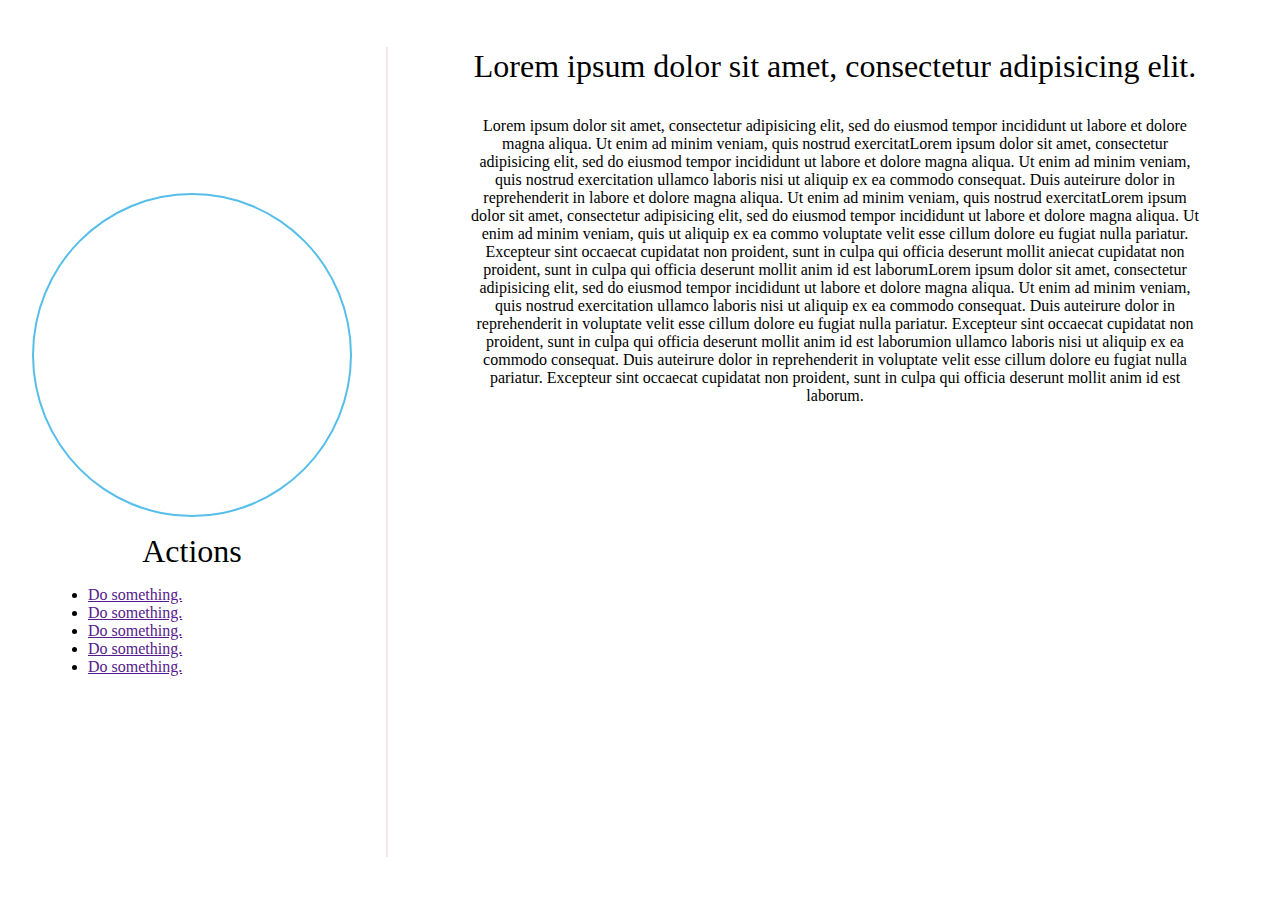
<file: index.html>
<!DOCTYPE html>
<html lang="en">
<head>
  <meta charset="UTF-8">
  <meta name="viewport" content="width=device-width, initial-scale=1.0">
  <meta http-equiv="X-UA-Compatible" content="ie=edge">
  <title>Filippo Crocchini</title>
</head>
<body onload="livebookRedirect()">
</body>
<script language="javascript">
	function livebookRedirect(){
    window.location = './livebook/';
  }
</script>
</html>
</file>
